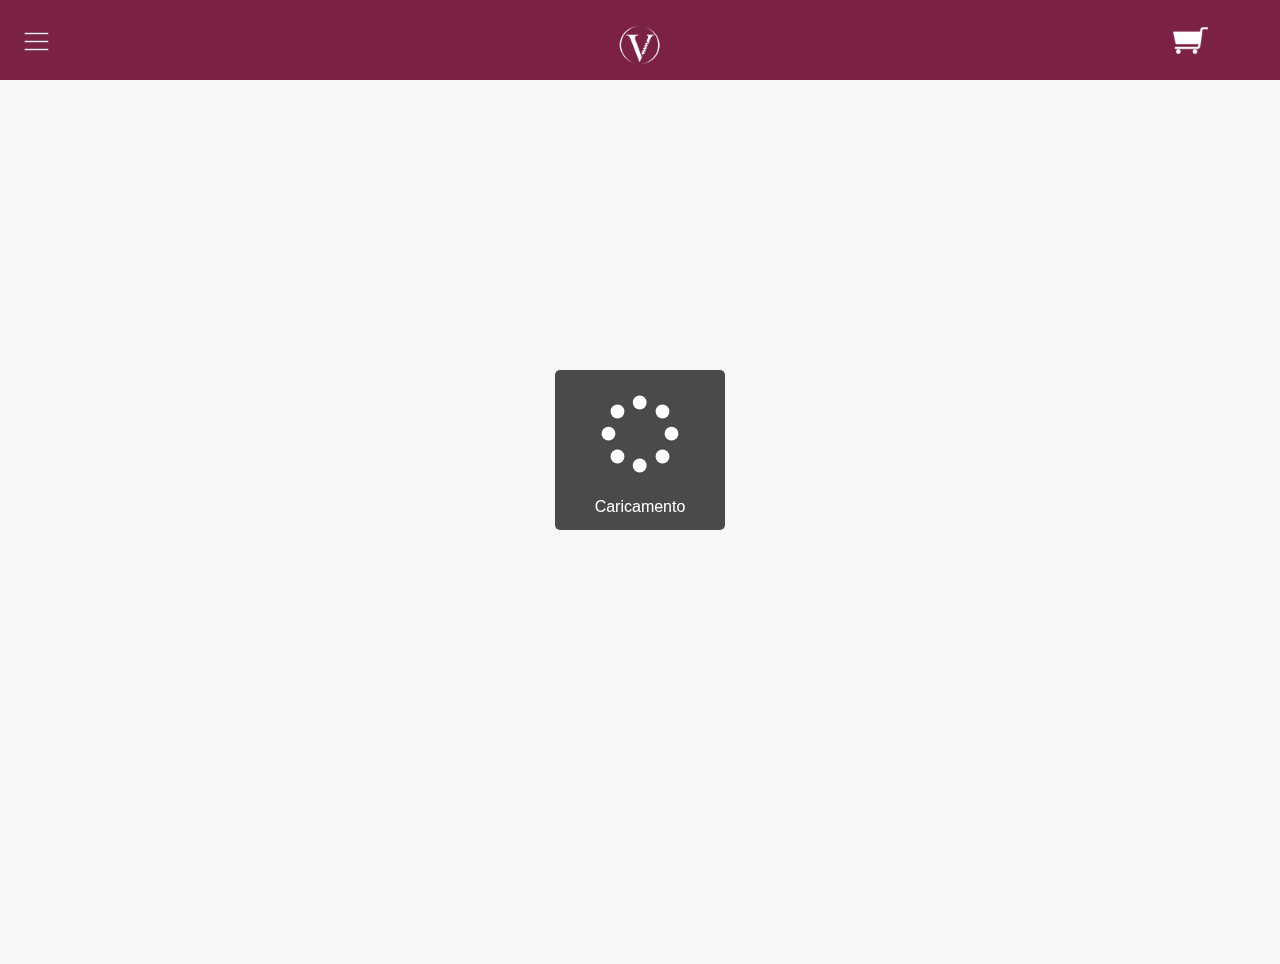
<file: www/index.html>
<html>
<head>
    <title>Vinozio</title>
    <meta charset="utf-8">
    <meta name="viewport" content="width=1024, initial-scale=1, user-scalable=no">
    <meta name="apple-mobile-web-app-capable" content="yes">
    <link rel="apple-touch-icon" href="icon.png">
    <link rel="stylesheet" href="css/fonts.css">
    <link rel="stylesheet" href="css/flags32.css"/>
    <link rel="stylesheet" href="css/style.css"/>
</head>
<body>
<!-- <div class="cameriere">
    <div class="logocameriere"></div>
    <h1 class="low">Ordine effettuato,<br/>grazie di aver scelto Vinozio!</h1>

    <h2 class="hight">Consegna il tablet al cameriere</h2>

    <div class="sono">Sono un cameriere</div>
</div> -->
<div class="btn-cart"></div>
<div class="cartArea">
    <div class="pannello">
        <div class="titolo">I vini che hai ordinato</div>
        <div class="area">
            <table data-tot="0" cellspacing="0" cellspadding="0" border="0"></table>
        </div>
        <div class="footer">
            <div class="ordina"></div>
            <div class="totaleStr">totale:</div>
            <div class="totaleVal">&euro; <span></span></div>
        </div>
    </div>
</div>
<div id="caricatore">
    <div id="loader">
        <div class="f_circleG" id="frotateG_01">
        </div>
        <div class="f_circleG" id="frotateG_02">
        </div>
        <div class="f_circleG" id="frotateG_03">
        </div>
        <div class="f_circleG" id="frotateG_04">
        </div>
        <div class="f_circleG" id="frotateG_05">
        </div>
        <div class="f_circleG" id="frotateG_06">
        </div>
        <div class="f_circleG" id="frotateG_07">
        </div>
        <div class="f_circleG" id="frotateG_08">
        </div>
    </div>
    <span>Caricamento</span>
</div>
</div>
<div class="container">
    <div class="content0"></div>
    <div class="header">
        <div class="btn"></div>
        <!--<div class="lente"></div>-->
    </div>
    <div class="menu">
        <div class="btn"></div>
        <div class="clear" style="margin-top:50px;"></div>
        <div class="ctn font_menu">
            <div class="profile">
                <div class="foto"></div>
                <div class="name font_r font_menu">
                    Ristorante
                </div>
            </div>
        </div>
        <div class="voci">
            <ul>
                <li data-cont="tour" class="voce icon-flag">Inizia Tour</li>
                <li data-cont="catalogo" class="othervoce icon-catalogo">Lista</li>
                <ul class="submenu">
                  <li data-cont="catalogo" data-query-params="vino" class="voce icon-catalogo">Vini</li>
                  <li data-cont="catalogo" data-query-params="birra" class="voce icon-catalogo">Birre</li>
                  <li data-cont="catalogo" data-query-params="distillato" class="voce icon-catalogo">Distillati</li>
                </ul>
                <li data-cont="ristorante" class="voce icon-flag">Il Ristorante</li>
                <li data-cont="cambia" class="voce icon-flag">Inglese</li>
                <li data-cont="esci" class="voce icon-flag">Esci</li>

            </ul>
        </div>

    </div>

    <div class="overlay conferma-ordine">
      <div class="logo">
        <img class="responsive" src="images/logo-vinozio-white.png" alt="Logo vinozio" />
      </div>
      <button class="no-styles close" type="button" name="button"></button>
      <h2>Grazie per aver utilizzato vinozio!</h2>
      <p>
        Il tavolo ha scelto:
      </p>
      <ul class="choice">
        <li>Nome vino | 2 x Bottiglia</li>
        <li>Nome vino | 3 x Calice</li>
      </ul>
      <h3 class="alert">
        Per favore, consegna il tablet al cameriere
      </h3>
      <button class="cta" type="button" name="button">
        Sono un cameriere
      </button>
    </div>

    <div class="overlay validate-pin">
      <div class="logo">
        <img class="responsive" src="images/logo-vinozio-white.png" alt="Logo vinozio" />
      </div>
      <button class="no-styles close" type="button" name="button"></button>
      <h2>Inserisci il pin</h2>
      <div class="">
        <input class="pin" type="password" name="pin" value="" placeholder="PIN">
      </div>
      <div class="">
        <input class="table-name" type="text" name="table-name" value="" placeholder="Nome tavolo">
      </div>
      <button class="back" type="button" name="button">
        &larr;
      </button>
      <button class="send" type="button" name="button">
        Invia ordine
      </button>
    </div>
</div>
</body>
<script src="cordova.js"></script>
<script src="js/jquery-1.11.1.min.js"></script>
<script src="js/jquery.mobile.custom.min.js"></script>

<script src="js/config.js"></script>
<script src="js/genericFunctions.js"></script>
<script src="js/login.js"></script>
<script src="js/eventListener.js"></script>
<script src="js/sidebarMenu.js"></script>
<script src="js/storageManager.js"></script>
<script src="js/catalogo.js"></script>
<script src="js/ristorante.js"></script>
<script src="js/carrello.js"></script>
<script src="js/tour.js"></script>
<script src="js/APItoBackend.js"></script>

<!-- new script -->
<script src="js/lib/cart.js"></script>
<script src="js/app.js"></script>

</html>
</file>
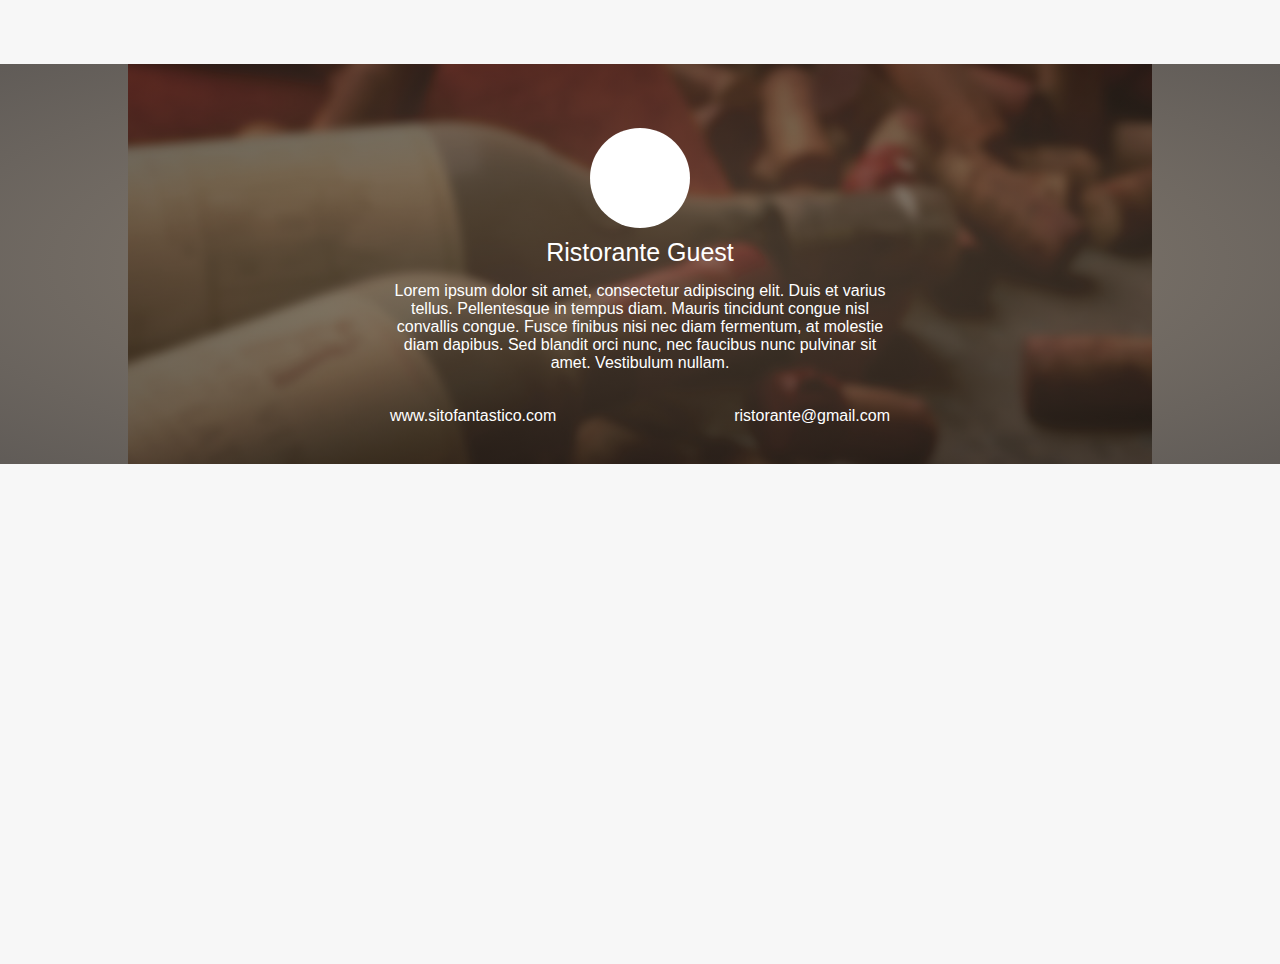
<file: www/view/ristorante_view.html>
<!DOCTYPE html>
<html lang="en">
<head>
    <meta charset="UTF-8">
    <title></title>
    <link rel="stylesheet" href="../css/fonts.css">
    <link rel="stylesheet" href="../css/flags32.css"/>
    <link rel="stylesheet" href="../css/style.css"/>
    <script src="../js/jquery-1.11.1.min.js"></script>

</head>
<body>
<div class="content0 content0_log" style="width: 100%; padding-left: 0px;">
    <div class="profile_top">
        <div class="gradient_profile">
            <div style="padding-top: 4em;" class="center_pro">
                <div class="foto"
                     style="background-image: url(http://www.vinozio.com/crm/uploads/1412865942guest.png);"></div>
                <div class="p_nome">Ristorante Guest</div>
                <div class="p_bio">Lorem ipsum dolor sit amet, consectetur adipiscing elit. Duis et varius tellus.
                    Pellentesque in tempus diam. Mauris tincidunt congue nisl convallis congue. Fusce finibus nisi nec
                    diam fermentum, at molestie diam dapibus. Sed blandit orci nunc, nec faucibus nunc pulvinar sit
                    amet. Vestibulum nullam.
                </div>
                <span class="sinistra">www.sitofantastico.com</span> <span class="destra">ristorante@gmail.com</span>
            </div>
        </div>
    </div>
    <div style="width: 830px; margin: 0 auto;">
        <div data-foto="14290238552.jpg"
             style="background-image: url('http://vinozio.com/crm/APP/uploads/14290238552.jpg');"
             class="foto_rist"></div>
        <div data-foto="14290238533.JPG"
             style="background-image: url('http://vinozio.com/crm/APP/uploads/14290238533.JPG');"
             class="foto_rist"></div>
        <div data-foto="1429023854g.jpg"
             style="background-image: url('http://vinozio.com/crm/APP/uploads/1429023854g.jpg');"
             class="foto_rist"></div>
        <div data-foto="14319406481.jpg"
             style="background-image: url('http://vinozio.com/crm/APP/uploads/14319406481.jpg');"
             class="foto_rist"></div>
        <div data-foto="14338369761.jpg"
             style="background-image: url('http://vinozio.com/crm/APP/uploads/14338369761.jpg');"
             class="foto_rist"></div>
        <div class="clear"></div>
    </div>
</div>
<script type="text/javascript">
    var sel = $('.botton.sel').attr("data-div");
    $('.contenitore[data-div='+sel+']').show();
    $('.botton').bind("tap",function(e){
        e.preventDefault();
        e.stopPropagation();
        $('.botton').removeClass('sel');
        $(this).addClass("sel");
        var sel = $(this).attr("data-div");
        $('.contenitore').hide();
        $('.contenitore[data-div='+sel+']').show();
    });
    $('.foto_rist').unbind("tap").bind("tap",function(e){
        e.preventDefault();
        e.stopPropagation();
        $('body').append('<div class="oscuratore"></div>');
        $('.oscuratore').html('<div style="background-image: url('+_topURL+'uploads/'+$(this).attr('data-foto')+');" class="foto_g_rist"></div>').show();
        $('.oscuratore').unbind("tap").bind("tap",function(e){
            e.preventDefault();
            e.stopPropagation();
            $('.oscuratore').remove();
        });
    });
</script>
</body>
</html>
</file>
<file: www/css/fonts.css>
@charset "UTF-8";

@font-face {
  font-family: "vinozio";
  src:url("../fonts/vinozio.eot");
  src:url("../fonts/vinozio.eot?#iefix") format("embedded-opentype"),
    url("../fonts/vinozio.woff") format("woff"),
    url("../fonts/vinozio.ttf") format("truetype"),
    url("../fonts/vinozio.svg#vinozio") format("svg");
  font-weight: normal;
  font-style: normal;

}

[data-icon]:before {
  font-family: "vinozio" !important;
  content: attr(data-icon);
  font-style: normal !important;
  font-weight: normal !important;
  font-variant: normal !important;
  text-transform: none !important;
  speak: none;
  line-height: 1;
  -webkit-font-smoothing: antialiased;
  -moz-osx-font-smoothing: grayscale;
}

[class^="icon-"]:before,
[class*=" icon-"]:before {
  font-family: "vinozio" !important;
  font-style: normal !important;
  font-weight: normal !important;
  font-variant: normal !important;
  text-transform: none !important;
  speak: none;
  line-height: 1;
  -webkit-font-smoothing: antialiased;
  -moz-osx-font-smoothing: grayscale;
}

.icon-logout:before {
  content: "a";
}
.icon-annata:before {
  content: "b";
}
.icon-catalogo:before {
  content: "c";
}
.icon-flag:before {
  content: "d";
}
.icon-glass:before {
  content: "e";
}
.icon-info:before {
  content: "f";
}
.icon-logout-1:before {
  content: "g";
}
.icon-profilo:before {
  content: "h";
}
.icon-setting:before {
  content: "i";
}
.icon-star:before {
  content: "j";
}
.icon-map:before {
  content: "k";
}
</file>
<file: www/css/flags32.css>
.n1{
	background: url('../images/flag/6.png') no-repeat center center;
}
.n2{
	background: url('../images/flag/3.png') no-repeat center center;
}
.n3{
	background: url('../images/flag/2.png') no-repeat center center;
}
.n4{
	background: url('../images/flag/1.png') no-repeat center center;
}
.n5{
	background: url('../images/flag/4.png') no-repeat center center;
}
.n6{
	background: url('../images/flag/5.png') no-repeat center center;
}
.n7{
	background: url('../images/flag/7.png') no-repeat center center;
}
.n8{
	background: url('../images/flag/9.png') no-repeat center center;
}
.n9{
	background: url('../images/flag/8.png') no-repeat center center;
}
.flag{
	width: 15px;
	height: 15px;
	background-size: 15px;
	margin-top: 0;
}
</file>
<file: www/css/style.css>
/*@import url(http://fonts.googleapis.com/css?family=Raleway:400,600,300,200);*/
@import url(https://www.google.com/fonts#UsePlace:use/Collection:Source+Sans+Pro:200,400,600);
@font-face {
  font-family: 'Alex Brush';
  font-style: normal;
  font-weight: 400;
  src: local('Source Sans Pro'), local('SourceSansPro-Regular'), url(http://fonts.gstatic.com/s/sourcesanspro/v9/ODelI1aHBYDBqgeIAH2zlEY6Fu39Tt9XkmtSosaMoEA.ttf) format('truetype');
}

@font-face {
  font-family: "vinozio";
  src:url("../fonts/vinozio.eot");
  src:url("../fonts/vinozio.eot?#iefix") format("embedded-opentype"),
    url("../fonts/vinozio.woff") format("woff"),
    url("../fonts/vinozio.ttf") format("truetype"),
    url("../fonts/vinozio.svg#vinozio") format("svg");
  font-weight: normal;
  font-style: normal;

}

img.responsive
{
  max-width: 100%;
}

.filColori{
	width: 250px;
	float: left;
}
.legend{
	width: 250px;
	height: 20px;
	font-size: 12px;
	position: relative;
	top: 0;
	left: 0;
	margin-top: -13px;
	margin-left: 10px;
}
.filColori div:not(.legend){
	width: 39px;
	height: 39px;
	border: 1px solid #fff;
	-webkit-border-radius: 5px;
	-moz-border-radius: 5px;
	border-radius: 5px;
	float: left;
	margin-left: 10px;
	background-image: url('../images/calicefiltro.png') ;
	background-repeat: no-repeat;
	background-position: center center;
	background-size: cover;
	border: 1px solid #9c243f;
  position: relative;
  margin-right: 5px;
}
.filColori div:not(.legend) span{
  position: absolute;
  bottom: -17px;
  font-size: 10px;
  text-transform: uppercase;
  text-align: center;
  width: 150%;
  left: 50%;
  transform: translateX(-50%);
  -webkit-transform: translateX(-50%);
}
.filColori .red{
	background-color: #ff3761;
}
.filColori .white{
	background-color: #ffdd00;
}
.filColori .spum{
	background-color: #ffd593;
}
.filColori .rosa{
	background-color: #ff7e71;
}
.filColori div.selezione{
	border: 1px solid #fff;
	background-image: url('../images/calice-bianco.png') ;
}

.fbot{
	width: 170px;
	height: 60px;
	float: right;
}
.bottiglia{
	background: url(../images/bottiglia.png) center center no-repeat;
}
.calice{
	background: url(../images/calice.png) center center no-repeat;
}
.mezzo{
	background: url(../images/mezzocalice.png) center center no-repeat;
}

.area .bottiglia,.area .mezzo,.area .calice{
	height: 40px;
}
.fbot div:not(.legend){
	width: 40px;
	height: 40px;
	border: 1px solid #9c243f;
	-webkit-border-radius: 5px;
	-moz-border-radius: 5px;
	border-radius: 5px;
	float: left;
	margin-left: 10px;
  position: relative;
}
.fbot div:not(.legend) span{
  position: absolute;
  bottom: -17px;
  font-size: 10px;
  text-transform: uppercase;
  text-align: center;
  width: 150%;
  left: 50%;
  transform: translateX(-50%);
  -webkit-transform: translateX(-50%);
}
.fbot .bottiglia.sel{
	background: url(../images/bottigliab.png) center center no-repeat;
	background-color: #9c243f;
}
.fbot .calice.sel{
	background: url(../images/caliceb.png) center center no-repeat;
	background-color: #9c243f;
}
.fbot .mezzo.sel{
	background: url(../images/mezzocaliceb.png) center center no-repeat;
	background-color: #9c243f;
}
.filtra{
	display: none;
	width: 230px;
	height: auto;
	min-height: 40px;
	max-height: 500px;
	position: absolute;
	background: #f00;
	top: 70px;
	overflow-y: auto;
	overflow-x: hidden;
	background: #fff;
	border-radius: 10px;
	border: 1px solid #eee;
}
.filtra.reg{
	left: 300px;
}
.nazz{
	height: 40px;
	font-size: 20px;
	padding-left: 10px;
	line-height: 40px;
	color: #999;
	font-weight: 100;
	border-bottom: 1px solid #eee;
}
.goback{
	border: 1px solid #9c243f;
	-webkit-border-radius: 3px;
	-moz-border-radius: 3px;
	border-radius: 3px;
	height: 40px;
	width: 90px;
	color: #9c243f;
	background: url(../images/goback.png) no-repeat left 10px center;
	background-size: 20px;
	line-height: 40px;
	text-align: right;
	padding-right: 20px;
}
.lente{
	width: 4em;
}
.lente.open{
	width: 14em;
}
.searchbox{
	width: 0;
height: 3em;
padding: 0;
border: none;
margin-top: 18px;

transition: all 0.5s;
float: right;
margin-right: 60px;
}
.lente.open .searchbox{
	padding-left: 10px;
	width: 15em;
	transition: all 0.5s;
}
*,html,body{
	padding: 0;
	margin: 0;
	font-family: "Source Sans Pro",sans-serif;
}
body{
	background: #f7f7f7;
}
.logo_login{
	margin: 0 auto;
	width: 110px;
	height: 150px;
	/*background: url('http://vinozio.flaviofazio.com/app/logo_login.png') no-repeat center center;*/
}
.impostazioni{
	width: 80%;
	margin: 0 auto;
	padding-top: 2em;
}
.cambia_foto{
	float: right;
	width: 150px;
	height: 50px;
}
.cambia_foto input{
	width: 0;
	height: 0;
	border: none;
	visibility: hidden;
}
.informazioni{
	float: left;
	padding-top: 1em;
	padding-left: 2em;
}
.impostazioni .foto{
	margin: 0;
	float: left;
}
.impost input,.impost textarea{
	border: 1px solid #ccc;
	height: 40px;
	width: 100%;
}
.impost textarea{
	height: 150px;
}
.impost td{
	padding: 20px;
}
.risposte{
	min-width: 600px;
	width: 90%;
	height: 260px;
	margin: 220px auto;
	margin-bottom: 0;
	/*transition: all 0.5s ease;*/
}
.risposte table{
	width: 100%;
}
.risposte table tr td{
	height: 150px;
}
.risposta[data-tag='1']
{
	background: url('../images/tour/rosso.png') no-repeat center center ;
}
.risposta[data-tag='2']
{
	background: url('../images/tour/bianco.png') no-repeat center center ;
}
.risposta[data-tag='13']
{
	background: url('../images/tour/rosato.png') no-repeat center center ;
}
.risposta[data-tag='5']
{
	background: url('../images/tour/spumante.png') no-repeat center center ;
}
.risposta[data-tag='20']
{
	background: url('../images/tour/leggera.png') no-repeat center center ;
}
.risposta[data-tag='21']
{
	background: url('../images/tour/media.png') no-repeat center center ;
}
.risposta[data-tag='7']
{
	background: url('../images/tour/corposa.png') no-repeat center center ;
}
.risposta[data-tag='3']
{
	background: url('../images/tour/pesce.png') no-repeat center center;

}
.risposta[data-tag='4']
{
	background: url('../images/tour/carne.png') no-repeat center center;

}
.risposta[data-tag='10']
{
	background: url('../images/tour/formaggi.png') no-repeat center center;
}
.risposta[data-tag='14']
{
	background: url('../images/tour/cioc.png') no-repeat center center;
}
.risposta[data-tag='17']
{
	background: url('../images/tour/minerali.png') no-repeat center center;
}
.risposta[data-tag='16']
{
	background: url('../images/tour/spezie.png') no-repeat center center;
}
.risposta[data-tag='18']
{
	background: url('../images/tour/ferro.png') no-repeat center center;
}
.risposta[data-tag='15']
{
	background: url('../images/tour/frutta.png') no-repeat center center;
}
.risposta[data-prez='5-15']
{
	background: url('../images/tour/prezzo1.png') no-repeat center center ;
}
.risposta[data-prez='15-25']
{
	background: url('../images/tour/prezzo2.png') no-repeat center center ;
}
.risposta[data-prez='25-40']
{
	background: url('../images/tour/prezzo3.png') no-repeat center center ;
}
.risposta[data-prez='40']
{
	background: url('../images/tour/prezzo4.png') no-repeat center center ;
}
.risposta span{
	font-family: "Raleway",sans-serif;
	color: #fff;
	font-size: 24px;
	position: relative;
	bottom: -170px;
}
.risposta{
	height: 160px;
	width: 180px;
	margin: 0 auto;
	border: 3px solid rgba(0,0,0,0);
	text-align: center;
	background-size: cover !important;
	-webkit-user-select: none;  /* Chrome all / Safari all */
  -moz-user-select: none;     /* Firefox all */
  -ms-user-select: none;      /* IE 10+ */

  /* No support for these yet, use at own risk */
  -o-user-select: none;
  user-select: none;
}
.risposta.sel
{
	border: 3px solid #fff;
	border-radius: 10px;
}
.frecciadx{
	position: fixed;
	bottom: 320px;
	left: 10px;
	height: 100px;
	width: 60px;
	background: url(../images/tour/switch/freccia-sx.png) center center no-repeat;
	display: none;
}
.frecciasx{
	position: fixed;
	bottom: 320px;
	right: 10px;
	height: 100px;
	width: 60px;
	background: url(../images/tour/switch/freccia-dx.png) center center no-repeat;
	display: none;
}

.foto_vino{
	 background-size:contain;
}
.sitoprof{
	text-align:left;
	width:200px;
	float:left;
}
.emailprof{
	width:200px;float:right;text-align:right;
}
body{
	overflow: hidden;
	/*background: #F2F3F3;*/
}
.cleiphone{
	display: none;
	clear: both;
}
.biografia{
	width:450px;
	left: 0;
}
.foto_vino{
	height: 335px;
	width: 239px;
}
.btn-foto{
	margin-right:50px;line-height:40px;float:right;width:165px;border:1px solid #e2e1dd;height:40px;background:#7a2145;color:#fff !important;text-align:center;-webkit-border-radius: 3px;-moz-border-radius: 3px;border-radius: 3px; margin-top:20px;
}
.ciccio{
	margin-left:50px;
}
@media screen and (min-width: 319px) and (max-width: 321px) {
	.ciccio{
		margin-left: 105px;
	}
	.biografia{
		width: 319px !important;
		left: 0 !important;
	}
	.btn-foto{
		margin-right: 90px !important;
	}
	.sitoprof{
		text-align:center !important;
		width:320px !important;
		float:none !important;
		margin-left: 0 !important;
		margin-top: 10px !important;
		left: 0;
	}
	.emailprof{
		width:320px;
		text-align:left;
		float: none;
		margin-left: 0 !important;
		margin-top: 10px !important;
	}
	.boxVota{
		width: 300px !important;
		margin-left: 10px !important;
	}
	.testi
	{
		float: left !important;
		width: 300px !important;
		height: auto !important;
		padding-left: 0px !important;
		margin-left: 10px !important;
	}
	.testi > div{
		width: 100% !important;
	}
	.info{
		width: 320px !important;
	}
	.info > .font_s{
		width: 100px !important;
	}
	.cleiphone{
		display: block !important;
	}
	.notiphone{
		display: none !important;
	}
	centeriphone{
		text-align: center !important;
		width: 320px !important;
	}
	.iphone{
		width: 320px !important;
		padding-left: 0px !important;
	}
	.foto_vino{
		width: 320px !important;
		height: auto !important;
		padding-left: 0px !important;
		min-height: 335px;
		 margin-left: -10px !important;
	}
}
.foto_vino{
	 background-size:contain !important;
}
.foto_rist{
	background-size: cover;
	background-position: center center;
	width: 240px;
	height: 180px;
	margin-left: 20px;
	margin-top: 30px;
	border-radius: 5px;
	float: left;
}
.dispnone{
	display: none;
}
.icons{
	background: url(http://vinozio.flaviofazio.com/app/csg-53eb3c517741c.png) no-repeat top left;
	background-size: 100%;
	margin-left: 100px;
	margin-top: 100px;
	/*width: 43px;
	height: 43px;
	border: 1px solid #0a00ff;
	*/

}
.ico_facebook{ background-position: 0 0; width: 50px; height: 50px; }
.ico_facebookh{ background-position: 0 -50px; width: 50px; height: 50px; }
.ico_google{ background-position: 0 -100px;  width: 50px; height: 50px; }
.ico_googleh{ background-position: 0 -150px;  width: 50px; height: 50px;  }

.ico_twitter{ background-position: 0 -266px;  width: 50px; height: 50px; }
.ico_twitterh{ background-position: 0 -316px;  width: 50px; height: 50px;  }
/*

.ico_facebook{ background-position: 0 0; }
.ico_facebookh{ background-position: 0 -43px; }
.ico_google{ background-position: 0 -87px;}
.ico_googleh{ background-position: 0 -130px; }
.ico_like{ background-position: 0 -173px;}
.ico_likeh{ background-position: 0 -403px;}
.ico_twitter{ background-position: 0 -230px; }
.ico_twitterh{ background-position: 0 -273px; }

*/
.gallery{
	 width:213px;
	 height: 135px;
	 margin-left: 20px;
	 margin-top: 20px;
	 border-radius:5px;
	 background-size: cover;
	 background-position: center center;
	 /*box-shadow: inset 1px 1px 1px #626262;*/
	 float: left !important;
}
.foto_g_rist
{
	width: 800px;
	height: 400px;;
	background-position: center center;
	background-size: cover;
	position: fixed;
	top: 50%;
	left: 50%;
	margin-top: -200px;
	margin-left: -400px;
}
.oscuratore{
	display: none;
	height: 100%;
	width: 100%;
	position: fixed;
	top: 0;
	left: 0;
	z-index: 1000;
	background: rgba(0,0,0,0.5);

}
.hmenu .colored{
	color:#1b1b1b;

}
.hmenu div:not(.colored)
{
	border-bottom:1px solid #eee;
}
.barra{
	background: #fff;
	height: 40px;
	padding: 2em 0px 2em 0px;
	width: 100%;
	position: fixed;
	top:4.8em;
	left: 0;
}
.barra .filter{
	float: left;
	color: #1a1a1a;
	font-size: 25px;
	font-weight: 200;
	padding-right: 20px;
	margin-right: 60px;
	/*background: url(giu.png) no-repeat right 10px center;*/
	background-size: 9px;
	width: 120px;
	padding: 0 10px;
}
.filter[data-filtro='reg']{
	width: 250px !important;
}
.barra .filter.sel{
	color:#6e2b3d;
	/*background: url(su.png) no-repeat right center;*/
	background-size: 9px;
}
.filtri{
	width: 775px;
	margin: 0 auto;
}
.sceltanaz{
	display:none;
	border: 1px solid #e4e4e4;
	position: absolute;
	top: 6em;
	left: 11em;
	border-radius: 3px;
	background: none repeat scroll 0% 0% #FFF;
	font-family: "Raleway",sans-serif;
	width: 10em;
	min-height: 1em;
	color: #636363;
	padding: 10px;
}
.sceltanaz div{
	border-bottom: 1px solid #dededf;
	padding: 10px;
}
.sceltareg{
	display:none;
	border: 1px solid #e4e4e4;
	position: absolute;
	top: 6em;
	left: 19em;
	border-radius: 3px;
	background: none repeat scroll 0% 0% #FFF;
	font-family: "Raleway",sans-serif;
	width: auto;
	min-width: 10em;
	min-height: 1em;
	color: #636363;
	padding: 10px;
	height: auto;
	max-height: 50%;
	overflow-y: auto;
}
.sceltareg div{
	border-bottom: 1px solid #dededf;
	padding: 10px;
}
/*colore principale 6d2b3d
sfondo menu 1f1f1f
voci border 1px #292929
voce sel 555555   border left 6d2b3d
sfondo f9f9f9
linee ccc
*/
.opac{
	background: rgb(90,64,54);
background: -moz-radial-gradient(center, ellipse cover,  rgba(90,64,54,1) 0%, rgba(31,19,14,1) 100%);
background: -webkit-gradient(radial, center center, 0px, center center, 100%, color-stop(0%,rgba(90,64,54,1)), color-stop(100%,rgba(31,19,14,1)));
background: -webkit-radial-gradient(center, ellipse cover,  rgba(90,64,54,1) 0%,rgba(31,19,14,1) 100%);
background: -o-radial-gradient(center, ellipse cover,  rgba(90,64,54,1) 0%,rgba(31,19,14,1) 100%);
background: -ms-radial-gradient(center, ellipse cover,  rgba(90,64,54,1) 0%,rgba(31,19,14,1) 100%);
background: radial-gradient(ellipse at center,  rgba(90,64,54,1) 0%,rgba(31,19,14,1) 100%);
filter: progid:DXImageTransform.Microsoft.gradient( startColorstr='#5a4036', endColorstr='#1f130e',GradientType=1 );
opacity: 0.8;
height: 23em;
width: 100%;
position: absolute;
}
.desc-cat{

	height: 40px;
	background: rgba(31,31,31,0.8);
	width: 100%;
	color: #F2F3F3;
	text-transform: uppercase;
	text-align: center;
	font-size: 13px;
	position: relative;
	top: 294px;
	line-height: 39px;
}
.desc-cat_cat{

	height: 40px;
	background: rgba(31,31,31,0.8);
	width: 100%;
	color: #F2F3F3;
	text-transform: uppercase;
	text-align: center;
	font-size: 13px;
	position: relative;
	top: 294px;
	line-height: 39px;
	float: left;
}
.voci{
	overflow-x: hidden;
	overflow-y: auto;
}

.voci ul.submenu
{
  transition: height 0.2s;
  overflow: hidden;
  height: 0;
}

.voci ul.submenu li
{
  padding-left: 40px;
}

.profile_top{
	background: url(../images/bg_profile.jpg) no-repeat center top;
  -webkit-background-size: 1024px;
  -moz-background-size: 1024px;
  -o-background-size: 1024px;
  background-size: 1024px;

}
	.contenitore{
		display: none;
	}
	.tabbled{
		width: 800px;
		min-height: 400px;
		margin: 0 auto;
		margin-top: 20px;
		margin-bottom: 20px;
		background: #fff;
		border-radius: 5px;
		border: 1px solid #eee;
		overflow: hidden;
	}
	.t_head{
		overflow: hidden;
		width: 200%;
	}
	.botton{
		min-height: 20px;
		min-width: 100px;
		padding: 10px 20px 10px 20px;
		float: left;
	}
	.botton:not(.sel){
		border: 1px solid #eee;
		border-right: none;
		border-top: none;
		border-left: none;
		color: #aaa;
		font-weight: 200;
	}
	.botton.last{
		width: 50%;
		border-left: 1px solid #eee;
	}
	.botton.last.sel{

	}
.nazione,.regione{

	font-weight: 400;
	color: #8b8b8b;
	float: left;
	padding-left: 1em;
	padding-right: 1em;
	font-size: 25px;

}
.regione,.reg.giu{
	display: none;
}
.selected{

	font-weight: 400;
	color: #7a2145;
	float: left;
	padding-left: 1em;
	padding-right: 1em;
	font-size: 25px;
}
.v_selected
{
color: #7a2145;
}
.sceltanaz .v_selected,.sceltareg .v_selected{
font-weight: bold;
}
.giu{
	background: url([data-uri]) no-repeat center center;
	width: 20px;
	height: 20px;
	float: left;
	padding-top: 10px;
}
.su{
	background: url([data-uri]) no-repeat center center;
	width: 20px;
	height: 20px;
	float: left;
	padding-top: 10px;
}

.voce,
.voci li
{
	border-bottom: 1px solid #292929;
    height: 2em;
    padding-left: 1em;
    padding-top: 1em;
    width: 16em;
    color: #fff;
    line-height: 1em;
}
.voci [class^="icon-"]
{
	width: 3em;
	float: left;
	margin-top: -5px;
	font-size: 3em;

}
.voci .label{
	float: left;
	font-weight: 200;
	margin-left: -1.5em;
}
.voce_o{
	border-left: 0.4em solid #7a2145;
	background-color: #555;
	background-position: 20px center;
	padding-left: 0.7em;
}
.container{
	/*height: 100%;*/
	height: auto; min-height:100%;
	width: 100%;
	overflow-x: hidden;
}
.content{
	width: 45em;
	padding-left: 10em;
	padding-top: 3.5em;
	overflow:visible;
}
.info_naz{
	float:left;color:#bdbdbd;font-size:13px;
}
.info_glass{
	width:25px;
	float:left;
	font-size:25px;
	margin-top:-2px;
	margin-left:35px;
	color:#bdbdbd;
}
.content0{
	overflow-x: hidden;
	margin-top: 0;
	position: absolute;
	z-index: 5;
	left: 0;
	width: 100%;
	/*height: 100%;*/
	height: auto; min-height:100%;
}
.content0_log{
	margin-top: 4em;
	z-index: 2;
	/*height: 94%;*/
	height: auto; /*min-height:100%;*/
}
.font_r{
	font-family: 'Source Sans Pro', sans-serif;
	font-weight: 400;
	color: #8b8b8b;
}
.font_s{
	font-family: 'Source Sans Pro', sans-serif;
	font-weight: 200;
	color: #8b8b8b;
}
.font_b{
	font-family: 'Source Sans Pro', sans-serif;
	font-weight: 600;
	color: #2e2e2e;
}
.header{
	position: fixed;
	top:0;
	left:0;
	z-index: 4;
	background: url("../images/Vinozio.png") no-repeat top 25px center  #7a2145;
	background-size: 9em 2.5em;
	width: 100%;
	height: 5em;
}
.stella{
	float: left;
	height: 18px;
	width: 18px;
	font-family: "vinozio" !important;
  font-style: normal !important;
  font-weight: normal !important;
  font-variant: normal !important;
  text-transform: none !important;
  speak: none;
  line-height: 1;
  -webkit-font-smoothing: antialiased;
  -moz-osx-font-smoothing: grayscale;
	content: "j";
	color: #ccc;
	font-size: 20px;

}
.stella_p{
	color: #ffcc33;
}
.stelle{
	width: 160px;
	height: 50px;
	height: 30px;
	margin-top: 25px;
}
.tabbled .stelle{
	margin-top: 15px;
}
.menu .btn{
	background: url([data-uri]) no-repeat top 30px center;
	height:4.5em;
	width: 4.5em;
	cursor: pointer;
	float: right;
}
.header .btn{
	background: url([data-uri]) no-repeat top 30px center;
	height:4.5em;
	width: 4.5em;
	cursor: pointer;
	float: left;
}
.vin_cor img{
	height: 140px;
	width: 100px;
}
.menu .cnt{
	width: 15em;
	color: #fff;
}
.menu{
	height: 100%;
	width: 0em;
	overflow: hidden;
	float: left;
	position: fixed;
	z-index: 5;
	top:0;
	left: 0;
	background: #1f1f1f;

}
.header .lente{
	background: url([data-uri])	no-repeat right 20px center;
	height: 4.5em;
	position: absolute;
	right: 0;
	top: 0;
}
.vino_nome{
	width: 260px;
	float: left;
	padding-right: 20px;
	font-family: 'Alex Brush', cursive;
	font-size: 25px;
}
.ctuser .vino_nome{
	font-family: "Source Sans Pro",sans-serif;
	font-size: 18px;
}
.legno{
	background: url(../images/bg.jpg) center center;
	background-size: cover;
	background-repeat: no-repeat;
	position: fixed;
	width: 100%;
	height: 100%;
	z-index: -1;
	top: 0;
	left: 0;
}
.tovaglia{
	background: url('../images/cartarossa.jpg') repeat center center;
	width: 940px;
	margin: 0 auto;
	height: 100%;
	position: fixed;
	top: 250px;
	left: 50%;
	margin-left: -470px;
	-webkit-box-shadow: 0px 20px 20px 0px rgba(50, 50, 50, 0.75);
	-moz-box-shadow:    0px 20px 20px 0px rgba(50, 50, 50, 0.75);
	box-shadow:         0px 20px 20px 0px rgba(50, 50, 50, 0.75);
}
.contenitore_vini{
	width: 830px;
	margin: 0 auto;
	/* background: url('cartabianca.jpg') repeat center center; */
	background: #fff;
	-webkit-box-shadow: 0px 20px 20px 0px rgba(50, 50, 50, 0.75);
	-moz-box-shadow:    0px 20px 20px 0px rgba(50, 50, 50, 0.75);
	box-shadow:         0px 20px 20px 0px rgba(50, 50, 50, 0.75);
	margin-bottom: 30px;
	min-height: 500px;
	/*position: absolute;
	left: 50%;
	margin-left: -415;*/

}
.contenitore_vini .notfound{
	width: 100%;
text-align: center;
padding-top: 20px;
font-size: 25px;
margin-bottom: 20px;
font-weight: 100;
}
.cont_viniopen{
	margin-left: -160px;
}
.contenitore_prodotto{
	width: 830px;
	margin: 100px auto;
	/* background: url('cartabianca.jpg') repeat center center; */
	background: #fff;
	-webkit-box-shadow: 0px 20px 20px 0px rgba(50, 50, 50, 0.75);
	-moz-box-shadow:    0px 20px 20px 0px rgba(50, 50, 50, 0.75);
	box-shadow:         0px 20px 20px 0px rgba(50, 50, 50, 0.75);
	margin-bottom: 130px;
	padding-top: 20px;
}
.gd,.gs{
	height: 35px;
	width: 35px;
	position: fixed;
	top: 245px;
}
.gd{
	background: url(../images/gd.png) no-repeat right top;

	left: 50%;
	margin-left: 440px;
}
.gs{
	background: url(../images/gs.png) no-repeat left top;
	left: 50%;
	margin-left: -475px;
}
.pd,.ps{
	width: 46px;
	height: 54px;
	background-position: top center;
	background-repeat: no-repeat;
	position: fixed;
	top: 390px;
	left: 50%;
	z-index: 3;
}
.pd{
	background-image: url(../images/pd.png);
	margin-left: 391px;
}
.ps{
	background-image: url(../images/ps.png);
	margin-left: -436px;
}
.vino{
	width: 775px;
	/*background: #fff;
	border-radius: 3px;
	border: 1px solid #eee;*/
	padding: 20px 30px 10px 20px;
	margin: 0px auto;
	border-bottom: 1px solid #DeDeDe;
	border-top: 1px solid #fff;
}
.ctuser{
	width: 70%;
	background: #fff;
	border-radius: 3px;
	border: 1px solid #eee;
	padding: 40px 80px 30px 80px;
	margin: 20px auto;
}
.tabbled .vino{
	border-radius: 0;
	border: none;
	border-bottom: 1px solid #eee;
}
.vino p{
	margin-bottom: 5px;
	color: #333;
	font-weight: 400;
	margin-top: 0;
	line-height: 25px;
}
.dettagli, .cluster{
	float: left;
}
.cluster{
	margin-top: 5px;
}
.dettagli:not(.flag)
{
	line-height: 15px;
}
.dettagli{
	margin-right: 7px;
	color: #757575;
	font-weight: 200;
}
.cluster:not(.ultimo){
	margin-right: 0px;
	/*width: 170px;*/
}
.prodotto .cluster:not(.ultimo){
	margin-right: 10px;
}
.cluster.dx{
	float: right;
	max-width: 135px;
	width: auto;
}
.cluster.anno{
	width: 80px;
}
.clprezzo{
	float: right;
	border-left: 1px solid #dedede;
	padding-left: 10px;
	height: 37px;
	margin-top: -9px;
	line-height: 39px;
	width: 80px;
	text-align: center;
}
.prodotto h1{
	margin-top: 25px;
	margin-bottom: 10px;
}
.caratteristiche{
	margin-top: 20px;
	margin-bottom: 20px;
	padding-left: 20px;
	width: 65%;
	float: left;
}
.prodotto .line{
	border-bottom: 1px solid #e1e1e1;
	width: 100%;
	height: 1px;
	margin-top: 12px;
}
.prodotto{
	min-width: 500px;
	margin: 0 auto;
	height: auto;
	width: 80%;
	padding-bottom: 50px;
}
.acquisto .prezzi{
	float: left;
	width: 49%;
}
.acquisto .quanti{
	float: right;
	width: 150px;
}
.acquisto .quanti{
	text-align: right;
}
.acquisto{
	width: 100%;
	padding-top: 15px;
}
.btn-a{
	border: 1px solid #9c243f;
	width: 30%;
	height: 45px;
	-webkit-border-radius: 3px;
	-moz-border-radius: 3px;
	border-radius: 3px;
	text-transform: uppercase;
	color: #9c243f;
	text-align: center;
	font-size: 15px;
	line-height: 45px;
	float: left;
	margin-top: 20px;
}
.btn-qnt{
	border: 1px solid #9c243f;
	width: 30%;
	height: 45px;
	-webkit-border-radius: 3px;
	-moz-border-radius: 3px;
	border-radius: 3px;
	text-transform: uppercase;
	color: #9c243f;
	text-align: center;
	font-size: 15px;
	line-height: 45px;
	float: left;
	margin-top: 20px;
	margin-right: 30px;margin-left: 10px;
}
.infofoto{
	float: left;
	width: 30%;
	background-size: contain;
	background-position: top center;
	min-height: 200px;
	background-repeat: no-repeat;
	padding-top: 20px;
	padding-bottom: 20px;
}
.descrizione
{
	width: 99%;
	float: left;
	height: auto;
	font-weight: 200;
	padding-left: 10px;
}
.info{
	padding-top: 20px;
	width: 100%;
}
.info span{
	/*margin-left: 10px;*/
}
.flag{
	margin-right: 10px;
}
.stel_v{
	background: url('../images/ico/stel_v.png') no-repeat center center;
	background-size: 15px;
	height: 28px;
	width: 28px;
	float: right;
	margin-left: 15px;
	border: 1px solid #9c243f;
	-webkit-border-radius: 3px;
	-moz-border-radius: 3px;
	border-radius: 3px;
}
.rece_user > p,.vini_user > p{
	margin: 20px;
}
.seirist{
	color: #fff;
	position: fixed;
	bottom: 20px;
	right: 20px;
}
.pref{
	background: url('../images/ico/pref.png') no-repeat center center;
	background-size: 15px;
	height: 28px;
	width: 28px;
	float: right;
	border: 1px solid #9c243f;
	margin-left: 15px;
	-webkit-border-radius: 3px;
	-moz-border-radius: 3px;
	border-radius: 3px;
}
.pref.w{
	background: url('../images/ico/pref_w.png') no-repeat center center #9c243f;
	background-size: 15px;
}
.cond{
	background: url('../images/ico/cond.png') no-repeat center center;
	background-size: 15px;
	height: 28px;
	width: 28px;
	float: right;
	border: 1px solid #9c243f;
	margin-left: 15px;
	-webkit-border-radius: 3px;
	-moz-border-radius: 3px;
	border-radius: 3px;
}

.ico_vino{
	background: url('../images/ico/icovino.png') no-repeat center center;
	width: 30px;
	height: 30px;
	margin-left: 15px;
	margin-top: -5px;
	float: left;
}
.bottoni{
	margin-top: 27px;
}
.condividi{
	float: left;
	width: 250px;
	height: 35px;
	padding-top: 5px;
}
.icon-glass,.icon-annata{
	color:#bdbdbd;
	width: 25px;
	height: 30px;
	/*margin-left: 35px;*/
	margin-top: -1px;
	float: left;
	font-size: 25px;
}
#caricatore{
	z-index: 9999;
	background: rgba(0,0,0,0.7);
	border-radius: 5px;
	height: 440px;
}
.clear{
	clear: both;
}
.name{
	color: #a9a9a9;
	text-shadow: none;
	margin: 20px auto;
	text-align: center;

}
.foto{
	width: 90px;height: 90px;background: no-repeat center center #fff;border-radius: 50%;border: 5px solid rgba(255,255,255,0.8);margin: 0 auto;background-size: auto 112%;
}
.profile{
	border-bottom: 1px solid #292929;
}
.font_menu{
	width: 17em;
}
.foto_vino{
	float: left;
	padding-right: 4em;
	margin: 0 auto;
}
h1{
	font-size: 25px;
	font-weight: 600;
	text-transform: uppercase;
}
.testi{
	width: 24.5em;
	margin-left: 1em;
	float: left;
	transition: all 0.5 0s;
}
.vin_cor{
	float: left;
	margin: 10px;
}
.vin_cor_cat{
	margin: 10px;

}
.correl .vin_cor{
	margin: 20px;
}
.correl{
	margin-top: 2em;
	padding-top: 2em;
	/*background: #fff;
	height: 17em;*/
	height: auto; min-height:100%;
	width: 100%;
}
.domanda{
	font-family: "Raleway",sans-serif;
	color: #fff;
	text-align: center;
	position: fixed;
	height: 70px;
	width: 100%;
	top:50%;
	margin-top: -220px;
	font-size: 40px;

}
.progresso{
	width: 100%;
	height: 10px;
	background: #977273;
	position: fixed;
	bottom: 0;
	left: 0;
}
.progresso .sel{
	background: #7a2145;
	height: 100%;
}
.login{
	height: 100%;
	width: 100%;
	overflow: hidden;
	position: absolute;
	top:0;
	left: 0;
	z-index: 6;
	background: url([data-uri]) no-repeat center center rgba(111,43,61,0.8);
}
.login.rist{
	background: url([data-uri]) no-repeat center center rgba(111,43,61,0.8);
}
.scelta{
	width: 60em;
	margin: 0 auto;
	background: rgba(255,255,255,0.7);
	height: 100%;
	color: #000;
}
.scelta span{
	color: #000;
}
.scelta img{
	margin: 0 auto;
}
.scelta table td{
	text-align: center;
}
.tour{
	height: 100%;
	width: 100%;
	overflow: hidden;
	z-index: 6;
	background: url('../images/tour/bg.jpg') no-repeat center center;
	background-size: cover;
	position: fixed;
}/*
.tour[data-dom="colore"]{
	background: url('http://vinozio.flaviofazio.com/app/colore.png') no-repeat center center;
	background-size: cover;
}
.tour[data-dom="gradazione"]{
	background: url('http://vinozio.flaviofazio.com/app/gradazione.png') no-repeat center center;
	background-size: cover;
}
.tour[data-dom="perfetto"]{
	background: url('http://vinozio.flaviofazio.com/app/perfetto.png') no-repeat center center;
	background-size: cover;
}
.tour[data-dom="retrogusto"]{
	background: url('http://vinozio.flaviofazio.com/app/retrogusto.png') no-repeat center center;
	background-size: cover;
}
.tour[data-dom="prezzo"]{
	background: url('http://vinozio.flaviofazio.com/app/prezzo.png') no-repeat center center;
	background-size: cover;
}
*/
.cover{
	background: rgba(109,43,61,0.8);
	height: 100%;
	width: 100%;
	overflow: hidden;
	min-height: 710px;
	position: fixed;
}
.switcher{
	width: 270px;
	height: 5px;
	position: fixed;
	bottom: 50px;
	left: 50%;
	margin-left: -135px;
}
.switch{
	background: #fff;
	opacity: 0.3;
	width: 65px;
	height: 60px;
	margin: 0px 12px 0px 12px;
	float: left;
	margin-top: -50px;
}
.switch.sel{
	opacity: 1;
	margin-top: -50px;
	height: 60px;
}
.switch[data-dom=colore]
{
	background: url(../images/tour/switch/colore.png) no-repeat center center;
}
.switch[data-dom=gradazione]
{
	background: url(../images/tour/switch/gradazione.png) no-repeat center center;
}
.switch[data-dom=perfetto]
{
	background: url(../images/tour/switch/piatti.png) no-repeat center center;
}
.switch[data-dom=retrogusto]
{
	background: url(../images/tour/switch/spezie.png) no-repeat center center;
}
.switch[data-dom=prezzo]
{
	background: url(../images/tour/switch/prezzo.png) no-repeat center center;
}
.center_log
{
	width: 350px;
	margin: 300px auto;
	color: #fff;
}
.center_pro
{
	width: 500px;
	margin: 0px auto;
	color: #fff;
	height: 21em;
	text-align: center;
}
.center_pro span{
	font-weight: 200;
}
.center_pro .sinistra{
	float: left;
	text-align: left;
	margin-top: 10px;
}
.center_pro .destra{
	float: right;
	text-align: right;
	margin-top: 10px;
}
.center_pro .p_nome{
	margin-top: 10px;
	font-weight: 100;
	font-size: 25px;
}
.center_pro .p_bio{
	height: 100px;
	width: 100%;
	text-align: center;
	margin: 15px auto;
	font-weight: 200;
}

.foto_profilo{
	width: 90px;
	height: 90px;
	background: url(bob-marley.jpg) no-repeat center center #fff;
	border-radius: 50%;
	border: 5px solid rgba(255,255,255,0.8);
	margin: 0 auto;
	background-size: auto 112%;
}
.gradient_profile{
	background: rgb(95,80,62);
background: -moz-radial-gradient(center, ellipse cover,  rgba(95,80,62,0.7) 0%, rgba(33,26,20,0.7) 99%);
background: -webkit-gradient(radial, center center, 0px, center center, 100%, color-stop(0%,rgba(95,80,62,0.7)), color-stop(99%,rgba(33,26,20,0.7)));
background: -webkit-radial-gradient(center, ellipse cover,  rgba(95,80,62,0.7) 0%,rgba(33,26,20,0.7) 99%);
background: -o-radial-gradient(center, ellipse cover,  rgba(95,80,62,0.7) 0%,rgba(33,26,20,0.7) 99%);
background: -ms-radial-gradient(center, ellipse cover,  rgba(95,80,62,0.7) 0%,rgba(33,26,20,0.7) 99%);
background: radial-gradient(ellipse at center,  rgba(95,80,62,0.7) 0%,rgba(33,26,20,0.7) 99%);
filter: progid:DXImageTransform.Microsoft.gradient( startColorstr='#5f503e', endColorstr='#211a14',GradientType=1 );
	height: 100%;
	height: auto;
	width: 100%;
}
.login input[type='email']
{
	background: url('../images/ico/user.png') no-repeat 20px center;
	background-size: 17px;
}
.login input[type='password']
{
	background: url('../images/ico/passw.png') no-repeat 20px center;
	background-size: 17px;
	margin-top: 10px;
}

.login input{

	height: 55px;
	width: 350px;
	border-radius: 30px;
	-moz-border-radius: 30px;
	-o-border-radius: 30px;
	-webkit-border-radius: 30px;
	background: none;
	border: 1px solid #fff;
	padding-left: 50px;
	color: #fff;
	font-size:20px;
}
.login .error{
	border: 1px solid #c90909;
}
.singup{
	background: #c3a4a3;
	color: #834a4d;
	height: 50px;
	width: 350px;
	border-radius: 30px;
	margin: 30px auto;
	text-align: center;
	line-height: 50px;
	text-transform: uppercase;
}
.toreg{
	width: 350px;
	margin: 0 auto;
	text-align: left;
	color: #fff;
}
.divinputcenter{
	margin: 0 auto;
	margin-top: 150px;
	width: 230px;
}
.btngh{
	margin-top: 10px;
margin-left: 200px;
width: 160px;
text-align: center;
background: #9c243f;
height: 40px;
color: #fff;
line-height: 40px;
}
.user{
	background: url('../images/ico/user.png') no-repeat 20px center;
	background-size: 17px;
	font-size: 20px;
	width: 350px;
	height: 40px;
	margin-left: 100px;
	margin-top: 15px;
}
.passw{
	background: url('../images/ico/passw.png') no-repeat 20px center;
	background-size: 17px;
	margin: 15px auto;
	width: 350px;
	height: 40px;
	margin-left: 100px;
	font-size: 20px;
}
.inputcenter{
	margin: 5px auto;
	width: 230px;
}
.boxVota{
	position: fixed;
	width: 560px;
	height: 280px;
	left: 50%;
	top:50%;
	z-index: 9999;
	margin-left: -280px;
	margin-top: -110px;
	background: #fff;
	border-radius: 3px;
	box-shadow: 0px 0px 100px 10px black;
	display: none;
}
.boxcond{
	position: fixed;
	width: 560px;
	height: 280px;
	left: 50%;
	top:50%;
	z-index: 9999;
	margin-left: -280px;
	margin-top: -110px;
	background: #fff;
	border-radius: 3px;
	box-shadow: 0px 0px 100px 10px black;
}
.btn_prev,.btn_next,.btn_quit{
   background-image: -webkit-linear-gradient(top, rgba(77,77,77,1) 0%,rgba(0,0,0,1) 100%);
   background-image:    -moz-linear-gradient(top, rgba(77,77,77,1) 0%,rgba(0,0,0,1) 100%);
   background-image:     -ms-linear-gradient(top, rgba(77,77,77,1) 0%,rgba(0,0,0,1) 100%);
   background-image:      -o-linear-gradient(top, rgba(77,77,77,1) 0%,rgba(0,0,0,1) 100%);
   background-image:         linear-gradient(top, rgba(77,77,77,1) 0%,rgba(0,0,0,1) 100%);
   -webkit-box-shadow: 2px 1px 2px 0px rgba(189,189,189,1);
      -moz-box-shadow: 2px 1px 2px 0px rgba(189,189,189,1);
           box-shadow: 2px 1px 2px 0px rgba(189,189,189,1);

   -webkit-border-radius: 50%;
      -moz-border-radius: 50%;
           border-radius: 50%;
	width: 20px;
	height: 20px;
	display: inline-block;
	font-size: 13px;
	text-align: center;
	color: #FFF;
	text-transform: uppercase;
	position: relative;
	left: 20px;
	top: 15px;
	text-decoration: none;
	line-height: 18px;
	float: left;
}

#loader{
width:128px;
height:128px;
-moz-transform:scale(0.6);
-webkit-transform:scale(0.6);
-ms-transform:scale(0.6);
-o-transform:scale(0.6);
transform:scale(0.6);

margin: 0 auto;
}
#caricatore{
	position:fixed;
	top: 50%;
	left: 50%;
	margin-top: -80px;
	margin-left: -85px;
	width: 170px;
	height: 160px;
	text-align: center;
	color: #fff;
}
.f_circleG{
position:absolute;
background-color:#FFFFFF;
height:23px;
width:23px;
-moz-border-radius:12px;
-moz-animation-name:f_fadeG;
-moz-animation-duration:0.8s;
-moz-animation-iteration-count:infinite;
-moz-animation-direction:linear;
-webkit-border-radius:12px;
-webkit-animation-name:f_fadeG;
-webkit-animation-duration:0.8s;
-webkit-animation-iteration-count:infinite;
-webkit-animation-direction:linear;
-ms-border-radius:12px;
-ms-animation-name:f_fadeG;
-ms-animation-duration:0.8s;
-ms-animation-iteration-count:infinite;
-ms-animation-direction:linear;
-o-border-radius:12px;
-o-animation-name:f_fadeG;
-o-animation-duration:0.8s;
-o-animation-iteration-count:infinite;
-o-animation-direction:linear;
border-radius:12px;
animation-name:f_fadeG;
animation-duration:0.8s;
animation-iteration-count:infinite;
animation-direction:linear;
}

#frotateG_01{
left:0;
top:52px;
-moz-animation-delay:0.3s;
-webkit-animation-delay:0.3s;
-ms-animation-delay:0.3s;
-o-animation-delay:0.3s;
animation-delay:0.3s;
}

#frotateG_02{
left:15px;
top:15px;
-moz-animation-delay:0.4s;
-webkit-animation-delay:0.4s;
-ms-animation-delay:0.4s;
-o-animation-delay:0.4s;
animation-delay:0.4s;
}

#frotateG_03{
left:52px;
top:0;
-moz-animation-delay:0.5s;
-webkit-animation-delay:0.5s;
-ms-animation-delay:0.5s;
-o-animation-delay:0.5s;
animation-delay:0.5s;
}

#frotateG_04{
right:15px;
top:15px;
-moz-animation-delay:0.6s;
-webkit-animation-delay:0.6s;
-ms-animation-delay:0.6s;
-o-animation-delay:0.6s;
animation-delay:0.6s;
}

#frotateG_05{
right:0;
top:52px;
-moz-animation-delay:0.7s;
-webkit-animation-delay:0.7s;
-ms-animation-delay:0.7s;
-o-animation-delay:0.7s;
animation-delay:0.7s;
}

#frotateG_06{
right:15px;
bottom:15px;
-moz-animation-delay:0.8s;
-webkit-animation-delay:0.8s;
-ms-animation-delay:0.8s;
-o-animation-delay:0.8s;
animation-delay:0.8s;
}

#frotateG_07{
left:52px;
bottom:0;
-moz-animation-delay:0.9s;
-webkit-animation-delay:0.9s;
-ms-animation-delay:0.9s;
-o-animation-delay:0.9s;
animation-delay:0.9s;
}

#frotateG_08{
left:15px;
bottom:15px;
-moz-animation-delay:1s;
-webkit-animation-delay:1s;
-ms-animation-delay:1s;
-o-animation-delay:1s;
animation-delay:1s;
}

@-moz-keyframes f_fadeG{
0%{
background-color:#000000}

100%{
background-color:#FFFFFF}

}

@-webkit-keyframes f_fadeG{
0%{
background-color:#000000}

100%{
background-color:#FFFFFF}

}

@-ms-keyframes f_fadeG{
0%{
background-color:#000000}

100%{
background-color:#FFFFFF}

}

@-o-keyframes f_fadeG{
0%{
background-color:#000000}

100%{
background-color:#FFFFFF}

}

@keyframes f_fadeG{
0%{
background-color:#000000}

100%{
background-color:#FFFFFF}

}
.cartArea{
	position:fixed; top:0px; left:0px; width:100%; height:100%;z-index: 999;display: none;
	background: rgba(0,0,0,0.5);
}
.cartArea.sel{
	display: block;
}

.cartArea .pannello{
	position:absolute;
	height:450px;
	width:650px;
	background:#ffffff; color:#000;
	top: 50%;
	left: 50%;
	overflow: hidden;
	margin-top: -225px;
	margin-left: -325px;
	box-shadow: -10px 10px 900px 30px black;
}

.cartArea .pannello > .titolo{
	width:100%; height:45px; line-height:45px; font-size:15px; color:#999ca1;
	padding-left:10px; padding-right:10px; border-bottom:1px solid #ccc;
}

.cartArea .pannello .area{
	height: 350px; width: 100%;
	overflow-x:hidden; overflow-y:auto;
}
.cartArea .pannello .area table{
	width: 100%;
	margin: 0;
	padding: 0;
}

.cartArea .pannello .area table tr{
	height:45px; font-weight:bold;
}
.cartArea .pannello .area table tr td:nth-child(1){
	width: 300px; padding:0 10px; text-transform:italic; background-color:#fff; line-height:45px;
	font-family: "Alex Brush";
	font-size: 20px;
}
.cartArea .pannello .area table tr td:nth-child(2){
	width: 90px; background-color:#fff; line-height:45px;
	background-position: center right !important;
}
.cartArea .pannello .area table tr td:nth-child(3){
	width: 90px; background-color:#fff; line-height:45px;
}

.cartArea .pannello .area table tr td:nth-child(4){
	/*display:none;*/
	width:35px; height:45px;

}

.cartArea .pannello .area table tr.trsel td{
	background-color:#ecedef;
}

.cartArea .pannello .area table tr.trsel td:nth-child(4){
	background-image: url(../images/delete.png); background-position:center; background-size:inherit; background-repeat:no-repeat;
}



.cartArea .pannello .footer{
	height:40px; width:600px;
	display:block;
}


.cartArea .pannello .footer .ordina{
	background-image: url(../images/pulsante-ordina.png);
	background-position:center; background-repeat:no-repeat; background-size:inherit;
	width: 170px; height:40px; float:left;
}

.cartArea .pannello .footer .totaleStr{
	color:red;line-height: 40px; width: 66px;
	text-align:right; font-weight:bold;
	font-size:14px; text-transform:uppercase;  height:40px; float:left;
	margin-left: 270px;
}

.cartArea .pannello .footer .totaleVal{
	float: left;
	width: 80px;
	height: 40px;
	line-height: 36px;
	padding-left: 10px;
	font-weight: bold;
	font-size: 18px;
}
.btn-cart{
	background: url('../images/cart.png') no-repeat center center;
	height: 5em;
	width: 5em;
	background-size: 35px;
	position: fixed;
	top: 0px;
	right: 50px;
	z-index: 1000;
}
.btn-cart.sel{
	background: url('../images/cart-selezionato.png') no-repeat center center #fff;
	background-size: 35px;
}


.cameriere{
	display: none;
	position: fixed;
	z-index: 9999999;
	top:0;
	left: 0;
	width: 100%;
	height: 100%;
	background: rgba(0,0,0,0.8);
}
.cameriere h1, .cameriere h2{
	color: #fff;
	width: 100%;
	text-align: center;
}
.cameriere h1{
	margin-top: 50px;
	font-weight: 100;
}
.cameriere h2{
	margin-top: 50px;
	text-transform: uppercase;
}
.cameriere .logocameriere{
	background: url('../images/logo-vinozio-white.png') no-repeat center center;
	width: 165px;
	height: 165px;
	margin: 0 auto;
	margin-top: 100px;
	background-size: contain;
}
.cameriere .sono{
	width: 250px;
	height: 70px;
	border: 2px solid #fff;
	text-align: center;
	margin: 0px auto;
	margin-top: 50px;
	line-height: 70px;
	color: #fff;
	font-size: 25px;
	border-radius: 3px;
	padding: 20px;

}

.cameriere .sono.io{
	background: #fff;
	color: #000;
}

.overlay
{
  display: none;
  position: fixed;
  top: 0;
  left: 0;
  width: 100%;
  height: 100%;
  background-color: #000;
  z-index: 1000;
  color: #fff;
  text-align: center;
  font-family: "Alex Brush", sans-serif;
}

.overlay .logo
{
  width: 10%;
  margin:auto;
  margin-top: 50px;
}

.overlay h2,
.overlay h3
{
  font-family: "Alex Brush", sans-serif;
  text-transform: uppercase;
  margin: 20px 0;
}

.overlay .alert
{
  margin-top: 50px;
  margin-bottom: 30px;
}

.conferma-ordine .choice,
.conferma-ordine p
{
  font-family: "Alex Brush", sans-serif;
  color: #777;
}

.conferma-ordine .choice
{
  margin:0;
  padding:0;
  margin-top: 20px;
}

.conferma-ordine .choice li
{
  font-family: "Alex Brush", sans-serif;
  margin-bottom: 5px;
}

.overlay input[type="password"],
.overlay input[type="text"]
{
  text-align: center;
  width: 370px;
  font-size: 1em;
  outline: none;
  height: 50px;
  line-height: 50px;
  margin-bottom: 20px;
}

button.no-styles
{
  background: none;
  border: none;
  outline: none;
}

.overlay button
{
  font-family: "Alex Brush", sans-serif;
  cursor: pointer;
  border-radius: 3px;
  background: none;
  border: 2px solid #777;
  padding: 30px 50px;
  text-transform: uppercase;
  color: #777;
  font-size: 1.5em;
  outline: none;
  line-height: 1em;
}

.overlay button.close
{
  background-image: url('../images/close.png');
  background-repeat: no-repeat;
  position: absolute;
  top: 30px;
  right: 30px;
  width: 36px;
  height: 36px;
  border: none;
  padding: 0;
}
</file>
